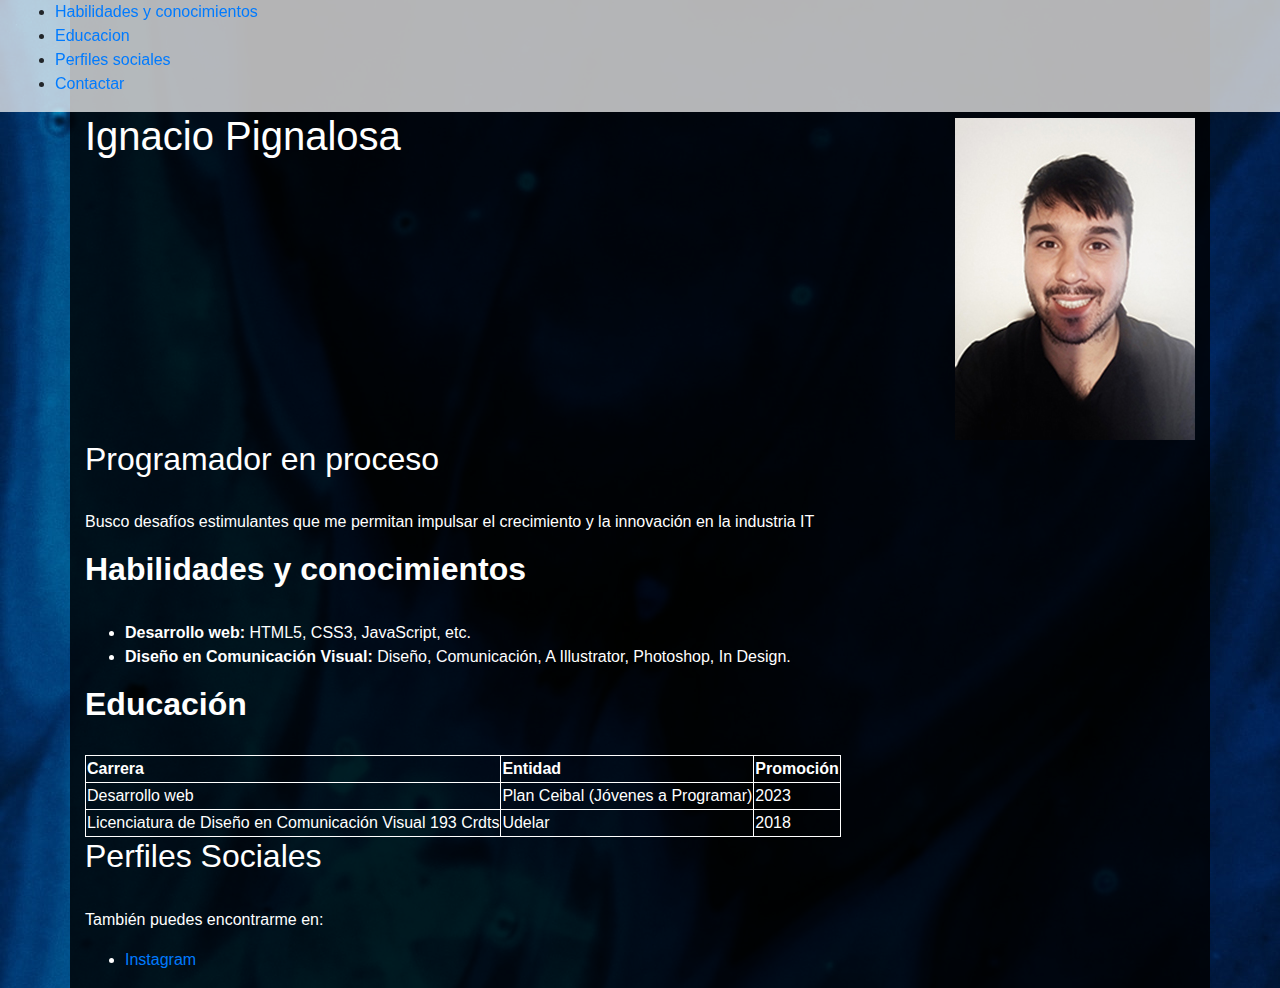
<file: index.html>
<!DOCTYPE html>
<html lang="en">
<head>
    <meta charset="UTF-8">
    <meta name="viewport" content="width=device-width, initial-scale=1.0">
    <title>Portfolio</title>
    <link rel="stylesheet" href="estilos.css">
    <link rel="stylesheet" href="https://cdn.jsdelivr.net/npm/bootstrap@4.4.1/dist/css/bootstrap.min.css" integrity="sha384-Vkoo8x4CGsO3+Hhxv8T/Q5PaXtkKtu6ug5TOeNV6gBiFeWPGFN9MuhOf23Q9Ifjh" crossorigin="anonymous">
</head>
<body>
    <div class="col-12 d-flex flex-row" id="menu">
        <ul>
            <li><a href="#habilidadesYConocimineto">Habilidades y conocimientos</a></li>
            <li><a href="#educacion">Educacion</a></li>
            <li><a href="#perfilesSociales">Perfiles sociales</a></li>
            <li><a href="#contactar">Contactar</a></li>
        </ul>
    </div>
    <div class="container" id="fondo_texto">
        <div class="row">
            <div class="col-12 mt-3"></div>
        </div>
    <div class="row">
    <div class="col-12 mt-5 pt-5">
    <h1>Ignacio Pignalosa</h1>
    
    <div class="foto_cambiante">
        <div id="imagenes">
            <img src="foto_cv.jpg">
        </div>
        <div id="oculta">
            <img src="foto_cv_inv.jpg">
        </div>
    </div>
    </div>
    </div>
    <div class="row">
    <div class="col-12">
    <h2>Programador en proceso</h2><br>
    <p> Busco desafíos estimulantes que me permitan impulsar el crecimiento y la innovación en la industria IT </p>

    </div>
    </div>

    <div class="row">
        <div class="col-12">
    <h2 id="habilidadesYConocimineto" class="subtitulo"> <b>Habilidades y conocimientos </b> </h2> <br>
    <ul>
        <li> <b>Desarrollo web: </b> HTML5, CSS3, JavaScript, etc. </li>
        <li> <b>Diseño en Comunicación Visual: </b> Diseño, Comunicación, A Illustrator, Photoshop, In Design.</li>
    </ul>

        </div>
    </div>

    <div class="row">
        <div class="col-12">
    <h2 id="educacion" class="subtitulo centrado"> <b> Educación </b> </h2> <br>
    <table>
        <tr>
          <th>Carrera</th>
          <th>Entidad</th>
          <th>Promoción</th>
        </tr>
        <tr>
          <td>Desarrollo web </td>
          <td>Plan Ceibal (Jóvenes a Programar)</td>
          <td>2023</td>
        </tr>
        <tr>
          <td>Licenciatura de Diseño en Comunicación Visual 193 Crdts</td>
          <td>Udelar</td>
          <td>2018</td>
        </tr>
    </table>
        </div>
    </div>

    <div class="row">
        <div class="col-12">
    <h2 id="perfilesSociales" class="subtitulo"> Perfiles Sociales </h2> <br>
    <p>También puedes encontrarme en:</p>
    <ul>
        <li><a href="https://www.instagram.com/nachopignalosa/?hl=es-la"> Instagram</a></li>
    </ul>
    </div>
    </div>
    </div>
</body>
</html>
</file>
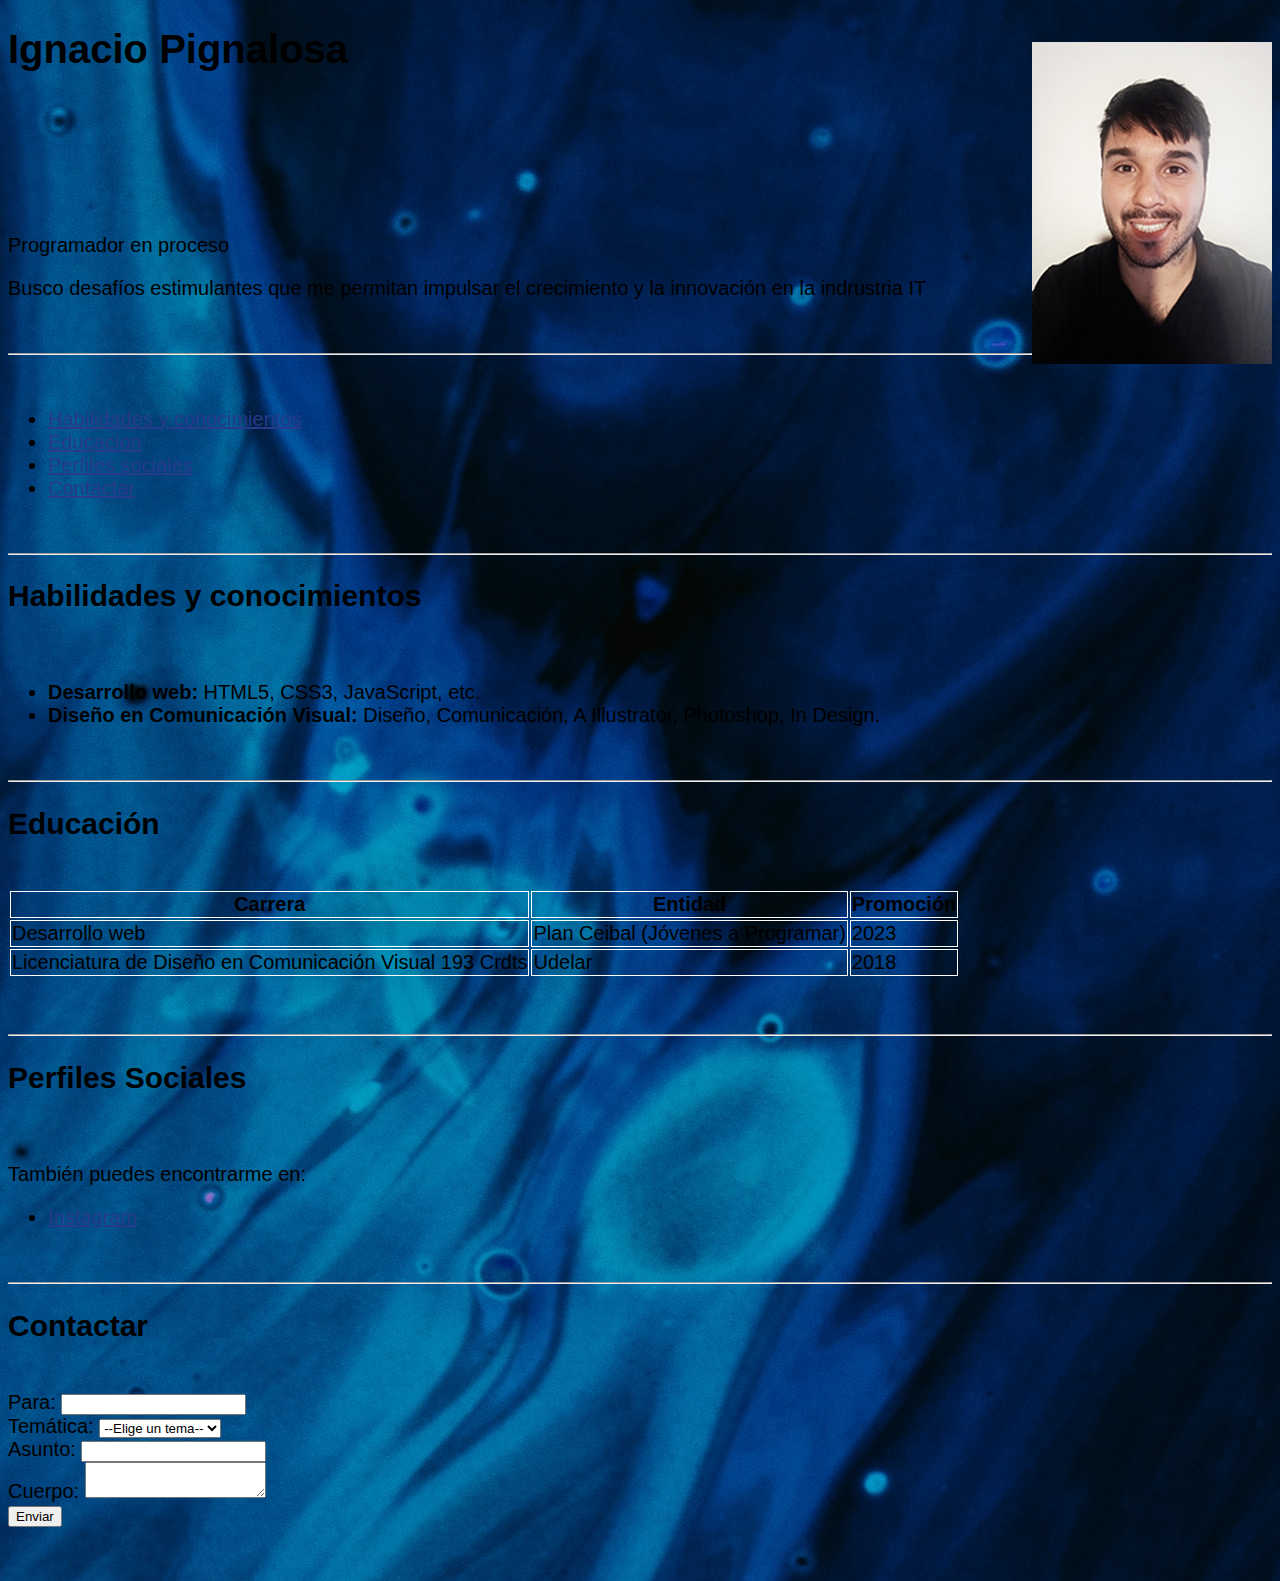
<file: portfolio.html>
<!DOCTYPE html>
<html lang="en">
<head>
    <meta charset="UTF-8">
    <meta name="viewport" content="width=device-width, initial-scale=1.0">
    <title>Portfolio</title>
    <link rel="stylesheet" href="estilos.css">
</head>
<body>
    <div class="fondo_texto">
    <h1 class="centrado">Ignacio Pignalosa</h1> 
    
    <div class="foto_cambiante">
        <div id="imagenes">
            <img src="foto_cv.jpg">
        </div>
        <div id="oculta">
            <img src="foto_cv_inv.jpg">
        </div>
    </div>

    <br><br><br><br><br>
    <p>Programador en proceso</p>
    <p> Busco desafíos estimulantes que me permitan impulsar el crecimiento y la innovación en la indrustria IT </p>

    <br><hr><br>

    <ul>
        <li><a href="#habilidadesYConocimineto">Habilidades y conocimientos</a></li>
        <li><a href="#educacion">Educacion</a></li>
        <li><a href="#perfilesSociales">Perfiles sociales</a></li>
        <li><a href="#contactar">Contactar</a></li>
    </ul>
    <br><hr>

    <h2 id="habilidadesYConocimineto" class="subtitulo"> <b>Habilidades y conocimientos </b> </h2> <br>
    <ul>
        <li> <b>Desarrollo web: </b> HTML5, CSS3, JavaScript, etc. </li>
        <li> <b>Diseño en Comunicación Visual: </b> Diseño, Comunicación, A Illustrator, Photoshop, In Design.</li>
    </ul>

    <br><hr>

    <h2 id="educacion" class="subtitulo centrado"> <b> Educación </b> </h2> <br>
    <table>
        <tr>
          <th>Carrera</th>
          <th>Entidad</th>
          <th>Promoción</th>
        </tr>
        <tr>
          <td>Desarrollo web </td>
          <td>Plan Ceibal (Jóvenes a Programar)</td>
          <td>2023</td>
        </tr>
        <tr>
          <td>Licenciatura de Diseño en Comunicación Visual 193 Crdts</td>
          <td>Udelar</td>
          <td>2018</td>
        </tr>
    </table>
<br>
    <br><hr>

    <h2 id="perfilesSociales" class="subtitulo"> Perfiles Sociales </h2> <br>
    <p>También puedes encontrarme en:</p>
    <ul>
        <li><a href="https://www.instagram.com/nachopignalosa/?hl=es-la"> Instagram</a></li>
    </ul>
    <br><hr>

    <h2 id="contactar" class="subtitulo centrado"> Contactar </h2><br>
    <form>
        <label for="para" class="asunto">Para:</label>
        <input type="text" class="asunto" name="asunto"><br>
        <label for="tema">Temática:</label>
        <select name="select">
            <option value="tema">--Elige un tema--</option>
            <option value="consulta">Consulta</option>
            <option value="propuesta">Propuesta</option>
            <option value="reporte">Reporte</option>
            <option value="otro">Otro</option>
        </select><br>
        <label for="asunto">Asunto:</label>
        <input type="textarea" class="asunto" name="asunto"><br>
        
        <label for="cuerpo">Cuerpo:</label>
        <textarea name="cuerpo"></textarea>
<br>
        <input type="button" value="Enviar" id="enviar">
    </form>
      <br><br>
    </div>
</body>
</html>
</file>
<file: estilos.css>
body {
    font-family:Verdana, Geneva, Tahoma, sans-serif;
    font-size: 20px;
    background-color: #000000;
    background-image: url(fondo.jpg);
}
#fondo_texto {
    background-color: rgba(0, 0, 0, 0.815);
    color: white;
}
a {
    color: rgb(39, 58, 139);
}
a:hover {
    color: rgb(66, 95, 223);
}
a:visited {
    color: rgb(51, 76, 189);
}
th, td {
    border: 1px solid white;
}
.foto_cambiante {
    float: right;
    position: relative;
    left: 0%;
    margin-top: -4.5%;
}
.foto_cambiante #oculta {
    position: absolute;  
    top: 0;  
    left: 0;
    opacity: 0;
    transition: .2s;
}
.foto_cambiante:hover #oculta {
    opacity: 1;
}
.asunto:focus {
    background-color: rgb(51, 76, 189);
}
#menu {
	position: fixed;
	background-color: rgba(255, 255, 255, 0.705);
    z-index: 5000;
}
#menu a:hover {
	background-color: rgba(255, 255, 255, 0.5);
}
</file>
